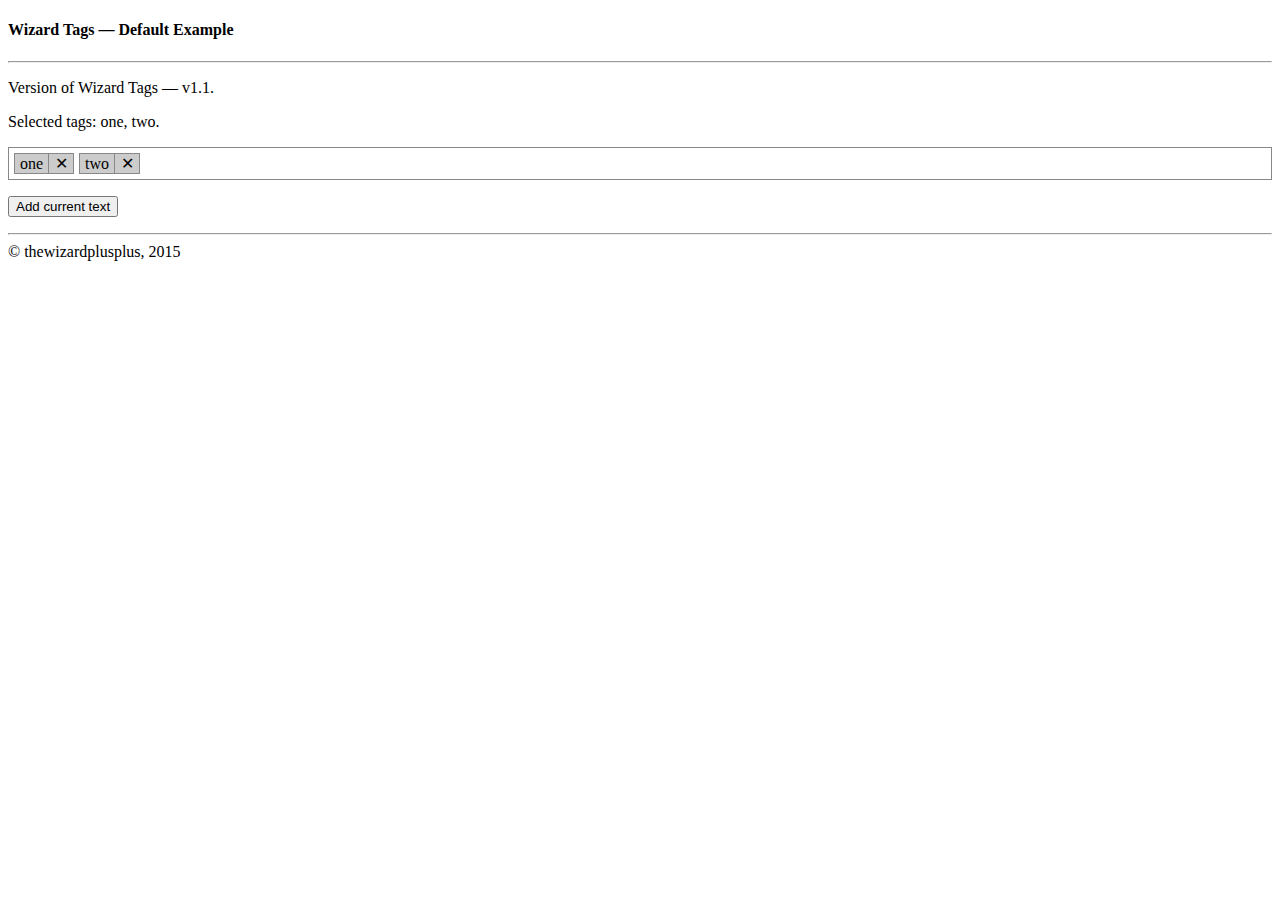
<file: test/default_example.html>
<!DOCTYPE html>
<html>
	<head>
		<meta charset = "utf-8" />
		<meta
			name = "viewport"
			content = "width=device-width, initial-scale=1.0" />

		<link rel = "stylesheet" href = "../source/styles/wizard_tags.css" />
		<link rel = "stylesheet" href = "../source/styles/default_theme.css" />

		<script src = "../source/scripts/wizard_tags.js"></script>
		<script src = "scripts/main.js"></script>

		<title>Wizard Tags - Default Example</title>
	</head>
	<body>
		<header>
			<h4>Wizard Tags &mdash; Default Example</h4>
			<hr />
		</header>
		<section>
			<p>
				Version of Wizard Tags &mdash;
				v<span class = "version-view">0.0</span>.
			</p>
			<p>
				Selected tags:
				<span class = "selected-tags-view">&mdash;</span>.
			</p>
			<div class = "tags-input"></div>
			<p>
				<button class = "adding-button">Add current text</button>
			</p>
		</section>
		<footer>
			<hr />
			&copy; thewizardplusplus, 2015
		</footer>
	</body>
</html>
</file>
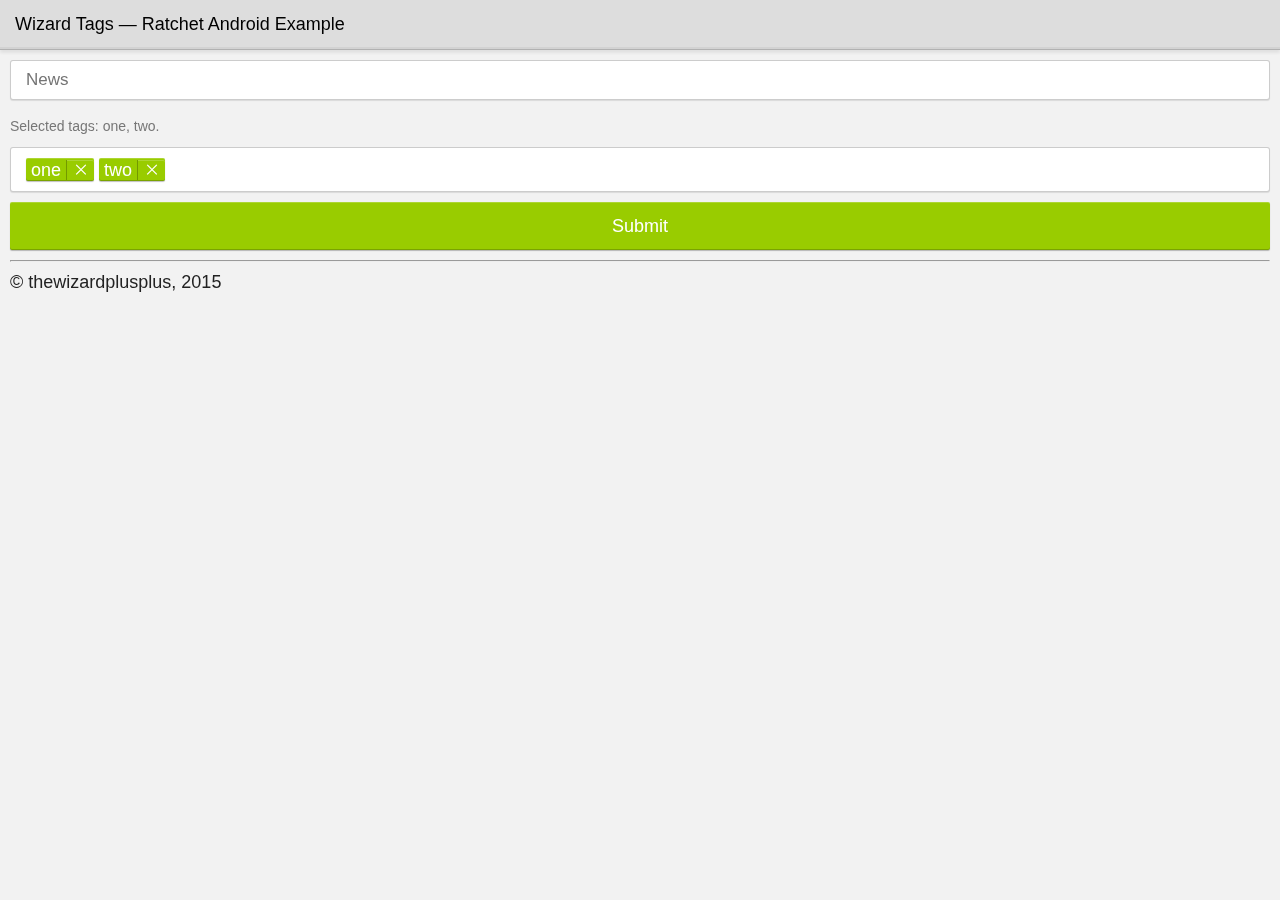
<file: test/ratchet_android_example.html>
<!DOCTYPE html>
<html>
	<head>
		<meta charset = "utf-8" />
		<meta
			name = "viewport"
			content = "width=device-width, initial-scale=1.0" />

		<link rel = "stylesheet" href = "ratchet/css/ratchet.min.css" />
		<link
			rel = "stylesheet"
			href = "ratchet/css/ratchet-theme-android.min.css" />
		<link rel = "stylesheet" href = "../source/styles/wizard_tags.css" />
		<link
			rel = "stylesheet"
			href = "../source/styles/ratchet_android_theme.css" />

		<script src = "ratchet/js/ratchet.min.js"></script>
		<script src = "../source/scripts/wizard_tags.js"></script>
		<script src = "scripts/main.js"></script>

		<title>Wizard Tags - Ratchet Android Example</title>
	</head>
	<body>
		<header class = "bar bar-nav">
			<h1 class = "title">Wizard Tags &mdash; Ratchet Android Example</h1>
		</header>

		<section class = "content">
			<form class = "content-padded test-form">
				<input type = "text" placeholder = "News" />

				<p>
					Selected tags:
					<span class = "selected-tags-view">&mdash;</span>.
				</p>
				<p>
					<div class = "tags-input"></div>
				</p>

				<button class = "btn btn-positive btn-block">Submit</button>
			</form>

			<footer class = "content-padded">
				<hr />
				&copy; thewizardplusplus, 2015
			</footer>
		</section>
	</body>
</html>
</file>
<file: source/styles/wizard_tags.css>
/* The MIT License (MIT)
 *
 * Copyright (c) 2015 thewizardplusplus <thewizardplusplus@yandex.ru>
 *
 * Permission is hereby granted, free of charge, to any person obtaining a copy
 * of this software and associated documentation files (the "Software"), to deal
 * in the Software without restriction, including without limitation the rights
 * to use, copy, modify, merge, publish, distribute, sublicense, and/or sell
 * copies of the Software, and to permit persons to whom the Software is
 * furnished to do so, subject to the following conditions:
 *
 * The above copyright notice and this permission notice shall be included in
 * all copies or substantial portions of the Software.
 *
 * THE SOFTWARE IS PROVIDED "AS IS", WITHOUT WARRANTY OF ANY KIND, EXPRESS OR
 * IMPLIED, INCLUDING BUT NOT LIMITED TO THE WARRANTIES OF MERCHANTABILITY,
 * FITNESS FOR A PARTICULAR PURPOSE AND NONINFRINGEMENT. IN NO EVENT SHALL THE
 * AUTHORS OR COPYRIGHT HOLDERS BE LIABLE FOR ANY CLAIM, DAMAGES OR OTHER
 * LIABILITY, WHETHER IN AN ACTION OF CONTRACT, TORT OR OTHERWISE, ARISING FROM,
 * OUT OF OR IN CONNECTION WITH THE SOFTWARE OR THE USE OR OTHER DEALINGS IN THE
 * SOFTWARE.
 */

@charset "utf-8";

.wizard-tags {
	border: 1px solid;
}

.wizard-tags * {
	margin: 0;
	padding: 0;
	box-sizing: border-box;
}

.wizard-tags .inner-container:after {
	content: '';
	display: block;
	clear: left;
}

.wizard-tags .input {
	float: left;
	border: 0;
	font-size: inherit;
	outline: none;
}

.wizard-tags .autocomplete-list {
	float: left;
	width: 100%;
	border: 1px solid;
	overflow-x: hidden;
	overflow-y: auto;
	list-style-type: none;
}

.wizard-tags .autocomplete-list li {
	border-top: 1px solid;
}

.wizard-tags .autocomplete-list li:first-child {
	border-top: 0;
}

.wizard-tags .autocomplete-list .match {
	text-decoration: underline;
}

.wizard-tags .inner-container .tag-view {
	display: block;
	float: left;
	border: 1px solid;
}

.wizard-tags .inner-container .tag-view.for-remove {
	opacity: 0.5;
}

.wizard-tags .inner-container .tag-view .remove-button:after {
	content: 'x';
	border-left: 1px solid;
}
</file>
<file: source/styles/default_theme.css>
/* The MIT License (MIT)
 *
 * Copyright (c) 2015 thewizardplusplus <thewizardplusplus@yandex.ru>
 *
 * Permission is hereby granted, free of charge, to any person obtaining a copy
 * of this software and associated documentation files (the "Software"), to deal
 * in the Software without restriction, including without limitation the rights
 * to use, copy, modify, merge, publish, distribute, sublicense, and/or sell
 * copies of the Software, and to permit persons to whom the Software is
 * furnished to do so, subject to the following conditions:
 *
 * The above copyright notice and this permission notice shall be included in
 * all copies or substantial portions of the Software.
 *
 * THE SOFTWARE IS PROVIDED "AS IS", WITHOUT WARRANTY OF ANY KIND, EXPRESS OR
 * IMPLIED, INCLUDING BUT NOT LIMITED TO THE WARRANTIES OF MERCHANTABILITY,
 * FITNESS FOR A PARTICULAR PURPOSE AND NONINFRINGEMENT. IN NO EVENT SHALL THE
 * AUTHORS OR COPYRIGHT HOLDERS BE LIABLE FOR ANY CLAIM, DAMAGES OR OTHER
 * LIABILITY, WHETHER IN AN ACTION OF CONTRACT, TORT OR OTHERWISE, ARISING FROM,
 * OUT OF OR IN CONNECTION WITH THE SOFTWARE OR THE USE OR OTHER DEALINGS IN THE
 * SOFTWARE.
 */

@charset "utf-8";

.wizard-tags {
	padding: 5px 5px 0 5px;
	border-color: #888;
}

.wizard-tags .input {
	margin: 1px 6px 6px 1px;
}

.wizard-tags .autocomplete-list {
	border-color: #888;
}

.wizard-tags .autocomplete-list li {
	padding: 5px;
	border-top-color: #ccc;
	cursor: pointer;
}

.wizard-tags .autocomplete-list li:hover {
	background-color: #ccc;
}

.wizard-tags .autocomplete-list li:active {
	background-color: #aaa;
}

.wizard-tags .inner-container .tag-view {
	margin: 0 5px 5px 0;
	background-color: #ccc;
	border-color: #888;
}

.wizard-tags .inner-container .tag-view .text-view {
	padding: 0 5px;
}

.wizard-tags .inner-container .tag-view .remove-button {
	background-color: #ccc;
}

.wizard-tags .inner-container .tag-view .remove-button:hover {
	background-color: #aaa;
}

.wizard-tags .inner-container .tag-view .remove-button:active {
	background-color: #888;
}

.wizard-tags .inner-container .tag-view .remove-button:after {
	content: '\002715';
	display: inline-block;
	width: 1.5em;
	border-left-color: #888;
	text-align: center;
	cursor: pointer;
}
</file>
<file: source/styles/ratchet_android_theme.css>
/* The MIT License (MIT)
 *
 * Copyright (c) 2015 thewizardplusplus <thewizardplusplus@yandex.ru>
 *
 * Permission is hereby granted, free of charge, to any person obtaining a copy
 * of this software and associated documentation files (the "Software"), to deal
 * in the Software without restriction, including without limitation the rights
 * to use, copy, modify, merge, publish, distribute, sublicense, and/or sell
 * copies of the Software, and to permit persons to whom the Software is
 * furnished to do so, subject to the following conditions:
 *
 * The above copyright notice and this permission notice shall be included in
 * all copies or substantial portions of the Software.
 *
 * THE SOFTWARE IS PROVIDED "AS IS", WITHOUT WARRANTY OF ANY KIND, EXPRESS OR
 * IMPLIED, INCLUDING BUT NOT LIMITED TO THE WARRANTIES OF MERCHANTABILITY,
 * FITNESS FOR A PARTICULAR PURPOSE AND NONINFRINGEMENT. IN NO EVENT SHALL THE
 * AUTHORS OR COPYRIGHT HOLDERS BE LIABLE FOR ANY CLAIM, DAMAGES OR OTHER
 * LIABILITY, WHETHER IN AN ACTION OF CONTRACT, TORT OR OTHERWISE, ARISING FROM,
 * OUT OF OR IN CONNECTION WITH THE SOFTWARE OR THE USE OR OTHER DEALINGS IN THE
 * SOFTWARE.
 */

@import url("default_theme.css");
@charset "utf-8";

.wizard-tags {
	padding: 10px 15px 5px 15px;
	background-color: white;
	border-color: rgba(0, 0, 0, 0.2);
	border-radius: 3px;
	-webkit-box-shadow: 0 1px 1px rgba(0, 0, 0, 0.1);
	box-shadow: 0 1px 1px rgba(0, 0, 0, 0.1);
}

.wizard-tags .input {
	margin: 0 5px 4px 0;
	background-color: inherit;
}

.wizard-tags .autocomplete-list {
	border-color: #d9d9d9;
	border-radius: 0 0 2px 2px;
}

.wizard-tags .autocomplete-list li {
	background-color: white;
	border-top-color: #d9d9d9;
}

.wizard-tags .autocomplete-list li:hover {
	background-color: white;
}

.wizard-tags .autocomplete-list li:active {
	background-color: #9c0;
}

.wizard-tags .autocomplete-list .match {
	background-color: #ff0;
	text-decoration: none;
}

.wizard-tags .inner-container .tag-view {
	padding-top: 1px;
	background-color: #9c0;
	border: 0;
	border-radius: 2px;
	color: white;
	-webkit-box-shadow:
		inset 0 -1px 0 rgba(0, 0, 0, .2),
		inset 0 1px 0 rgba(255, 255, 255, .2),
		0 1px 1px rgba(0, 0, 0, .25);
	box-shadow:
		inset 0 -1px 0 rgba(0, 0, 0, .2),
		inset 0 1px 0 rgba(255, 255, 255, .2),
		0 1px 1px rgba(0, 0, 0, .25);
}

.wizard-tags .inner-container .tag-view.for-remove {
	background-color: #d9534f;
	opacity: 1;
}

.wizard-tags .inner-container .tag-view .text-view {
	border-right: 1px solid #739900;
}

.wizard-tags .inner-container .tag-view.for-remove .text-view {
	border-right: 1px solid #c9302c;
}

.wizard-tags .inner-container .tag-view .remove-button {
	background-color: #9c0;
	border-radius: 0 2px 2px 0;
	-webkit-box-shadow: inset 0 1px 0 rgba(255, 255, 255, .2);
	box-shadow: inset 0 1px 0 rgba(255, 255, 255, .2);
}

.wizard-tags .inner-container .tag-view.for-remove .remove-button {
	background-color: #d9534f;
}

.wizard-tags .inner-container .tag-view .remove-button:hover {
	background-color: #9c0;
}

.wizard-tags .inner-container .tag-view.for-remove .remove-button:hover {
	background-color: #d9534f;
}

.wizard-tags .inner-container .tag-view .remove-button:active {
	background-color: #739900;
}

.wizard-tags .inner-container .tag-view.for-remove .remove-button:active {
	background-color: #c9302c;
}

.wizard-tags .inner-container .tag-view .remove-button:after {
	content: '\e811';
	border: 0;
	font-family: Ratchicons;
}
</file>
<file: test/ratchet/css/ratchet.min.css>
/*!
 * =====================================================
 * Ratchet v2.0.2 (http://goratchet.com)
 * Copyright 2014 Connor Sears
 * Licensed under MIT (https://github.com/twbs/ratchet/blob/master/LICENSE)
 *
 * v2.0.2 designed by @connors.
 * =====================================================
 *//*! normalize.css v3.0.1 | MIT License | git.io/normalize */html{font-family:sans-serif;-webkit-text-size-adjust:100%;-ms-text-size-adjust:100%}body{margin:0}article,aside,details,figcaption,figure,footer,header,hgroup,main,nav,section,summary{display:block}audio,canvas,progress,video{display:inline-block;vertical-align:baseline}audio:not([controls]){display:none;height:0}[hidden],template{display:none}a{background:0 0}a:active,a:hover{outline:0}abbr[title]{border-bottom:1px dotted}b,strong{font-weight:700}dfn{font-style:italic}h1{margin:.67em 0}mark{color:#000;background:#ff0}small{font-size:80%}sub,sup{position:relative;font-size:75%;line-height:0;vertical-align:baseline}sup{top:-.5em}sub{bottom:-.25em}img{border:0}svg:not(:root){overflow:hidden}figure{margin:1em 40px}hr{height:0;-moz-box-sizing:content-box;box-sizing:content-box}pre{overflow:auto}code,kbd,pre,samp{font-family:monospace,monospace;font-size:1em}button,input,optgroup,select,textarea{margin:0;font:inherit;color:inherit}button{overflow:visible}button,select{text-transform:none}button,html input[type=button],input[type=reset],input[type=submit]{-webkit-appearance:button;cursor:pointer}button[disabled],html input[disabled]{cursor:default}button::-moz-focus-inner,input::-moz-focus-inner{padding:0;border:0}input{line-height:normal}input[type=checkbox],input[type=radio]{box-sizing:border-box;padding:0}input[type=number]::-webkit-inner-spin-button,input[type=number]::-webkit-outer-spin-button{height:auto}input[type=search]::-webkit-search-cancel-button,input[type=search]::-webkit-search-decoration{-webkit-appearance:none}fieldset{padding:.35em .625em .75em;margin:0 2px;border:1px solid silver}legend{padding:0;border:0}textarea{overflow:auto}optgroup{font-weight:700}table{border-spacing:0;border-collapse:collapse}td,th{padding:0}*{-webkit-box-sizing:border-box;-moz-box-sizing:border-box;box-sizing:border-box}body{position:fixed;top:0;right:0;bottom:0;left:0;font-family:"Helvetica Neue",Helvetica,sans-serif;font-size:17px;line-height:21px;color:#000;background-color:#fff}a{color:#428bca;text-decoration:none;-webkit-tap-highlight-color:transparent}a:active{color:#3071a9}.content{position:absolute;top:0;right:0;bottom:0;left:0;overflow:auto;-webkit-overflow-scrolling:touch;background-color:#fff}.content>*{-webkit-transform:translateZ(0);-ms-transform:translateZ(0);transform:translateZ(0)}.bar-nav~.content{padding-top:44px}.bar-header-secondary~.content{padding-top:88px}.bar-footer~.content{padding-bottom:44px}.bar-footer-secondary~.content{padding-bottom:88px}.bar-tab~.content{padding-bottom:50px}.bar-footer-secondary-tab~.content{padding-bottom:94px}.content-padded{margin:10px}.pull-left{float:left}.pull-right{float:right}.clearfix:after,.clearfix:before{display:table;content:" "}.clearfix:after{clear:both}h1,h2,h3,h4,h5,h6{margin-top:0;margin-bottom:10px;line-height:1}.h1,h1{font-size:36px}.h2,h2{font-size:30px}.h3,h3{font-size:24px}.h4,h4{font-size:18px}.h5,h5{margin-top:20px;font-size:14px}.h6,h6{margin-top:20px;font-size:12px}p{margin-top:0;margin-bottom:10px;font-size:14px;color:#777}.btn{position:relative;display:inline-block;padding:6px 8px 7px;margin-bottom:0;font-size:12px;font-weight:400;line-height:1;color:#333;text-align:center;white-space:nowrap;vertical-align:top;cursor:pointer;background-color:#fff;border:1px solid #ccc;border-radius:3px}.btn.active,.btn:active{color:inherit;background-color:#ccc}.btn.disabled,.btn:disabled{opacity:.6}.btn-primary{color:#fff;background-color:#428bca;border:1px solid #428bca}.btn-primary.active,.btn-primary:active{color:#fff;background-color:#3071a9;border:1px solid #3071a9}.btn-positive{color:#fff;background-color:#5cb85c;border:1px solid #5cb85c}.btn-positive.active,.btn-positive:active{color:#fff;background-color:#449d44;border:1px solid #449d44}.btn-negative{color:#fff;background-color:#d9534f;border:1px solid #d9534f}.btn-negative.active,.btn-negative:active{color:#fff;background-color:#c9302c;border:1px solid #c9302c}.btn-outlined{background-color:transparent}.btn-outlined.btn-primary{color:#428bca}.btn-outlined.btn-positive{color:#5cb85c}.btn-outlined.btn-negative{color:#d9534f}.btn-outlined.btn-negative:active,.btn-outlined.btn-positive:active,.btn-outlined.btn-primary:active{color:#fff}.btn-link{padding-top:6px;padding-bottom:6px;color:#428bca;background-color:transparent;border:0}.btn-link.active,.btn-link:active{color:#3071a9;background-color:transparent}.btn-block{display:block;width:100%;padding:15px 0;margin-bottom:10px;font-size:18px}input[type=button],input[type=reset],input[type=submit]{width:100%}.btn .badge{margin:-2px -4px -2px 4px;font-size:12px;background-color:rgba(0,0,0,.15)}.btn .badge-inverted,.btn:active .badge-inverted{background-color:transparent}.btn-negative:active .badge-inverted,.btn-positive:active .badge-inverted,.btn-primary:active .badge-inverted{color:#fff}.btn-block .badge{position:absolute;right:0;margin-right:10px}.btn .icon{font-size:inherit}.bar{position:fixed;right:0;left:0;z-index:10;height:44px;padding-right:10px;padding-left:10px;background-color:#fff;border-bottom:1px solid #ddd;-webkit-backface-visibility:hidden;backface-visibility:hidden}.bar-header-secondary{top:44px}.bar-footer{bottom:0}.bar-footer-secondary{bottom:44px}.bar-footer-secondary-tab{bottom:50px}.bar-footer,.bar-footer-secondary,.bar-footer-secondary-tab{border-top:1px solid #ddd;border-bottom:0}.bar-nav{top:0}.title{position:absolute;display:block;width:100%;padding:0;margin:0 -10px;font-size:17px;font-weight:500;line-height:44px;color:#000;text-align:center;white-space:nowrap}.title a{color:inherit}.bar-tab{bottom:0;display:table;width:100%;height:50px;padding:0;table-layout:fixed;border-top:1px solid #ddd;border-bottom:0}.bar-tab .tab-item{display:table-cell;width:1%;height:50px;color:#929292;text-align:center;vertical-align:middle}.bar-tab .tab-item.active,.bar-tab .tab-item:active{color:#428bca}.bar-tab .tab-item .icon{top:3px;width:24px;height:24px;padding-top:0;padding-bottom:0}.bar-tab .tab-item .icon~.tab-label{display:block;font-size:11px}.bar .btn{position:relative;top:7px;z-index:20;padding:6px 12px 7px;margin-top:0;font-weight:400}.bar .btn.pull-right{margin-left:10px}.bar .btn.pull-left{margin-right:10px}.bar .btn-link{top:0;padding:0;font-size:16px;line-height:44px;color:#428bca;border:0}.bar .btn-link.active,.bar .btn-link:active{color:#3071a9}.bar .btn-block{top:6px;padding:7px 0;margin-bottom:0;font-size:16px}.bar .btn-nav.pull-left{margin-left:-5px}.bar .btn-nav.pull-left .icon-left-nav{margin-right:-3px}.bar .btn-nav.pull-right{margin-right:-5px}.bar .btn-nav.pull-right .icon-right-nav{margin-left:-3px}.bar .icon{position:relative;z-index:20;padding-top:10px;padding-bottom:10px;font-size:24px}.bar .btn .icon{top:3px;padding:0}.bar .title .icon{padding:0}.bar .title .icon.icon-caret{top:4px;margin-left:-5px}.bar input[type=search]{height:29px;margin:6px 0}.bar .segmented-control{top:7px;margin:0 auto}.badge{display:inline-block;padding:2px 9px 3px;font-size:12px;line-height:1;color:#333;background-color:rgba(0,0,0,.15);border-radius:100px}.badge.badge-inverted{padding:0 5px 0 0;background-color:transparent}.badge-primary{color:#fff;background-color:#428bca}.badge-primary.badge-inverted{color:#428bca}.badge-positive{color:#fff;background-color:#5cb85c}.badge-positive.badge-inverted{color:#5cb85c}.badge-negative{color:#fff;background-color:#d9534f}.badge-negative.badge-inverted{color:#d9534f}.card{margin:10px;overflow:hidden;background-color:#fff;border:1px solid #ddd;border-radius:6px}.card .table-view{margin-bottom:0;border-top:0;border-bottom:0}.card .table-view .table-view-divider:first-child{top:0;border-top-left-radius:6px;border-top-right-radius:6px}.card .table-view .table-view-divider:last-child{border-bottom-right-radius:6px;border-bottom-left-radius:6px}.card .table-view-cell:last-child{border-bottom:0}.table-view{padding-left:0;margin-top:0;margin-bottom:15px;list-style:none;background-color:#fff;border-top:1px solid #ddd;border-bottom:1px solid #ddd}.table-view-cell{position:relative;padding:11px 65px 11px 15px;overflow:hidden;border-bottom:1px solid #ddd}.table-view-cell:last-child{border-bottom:0}.table-view-cell>a:not(.btn){position:relative;display:block;padding:inherit;margin:-11px -65px -11px -15px;overflow:hidden;color:inherit}.table-view-cell>a:not(.btn):active{background-color:#eee}.table-view-cell p{margin-bottom:0}.table-view-divider{padding-top:6px;padding-bottom:6px;padding-left:15px;margin-top:-1px;margin-left:0;font-weight:500;color:#999;background-color:#fafafa;border-top:1px solid #ddd;border-bottom:1px solid #ddd}.table-view .media,.table-view .media-body{overflow:hidden}.table-view .media-object.pull-left{margin-right:10px}.table-view .media-object.pull-right{margin-left:10px}.table-view-cell>.badge,.table-view-cell>.btn,.table-view-cell>.toggle,.table-view-cell>a>.badge,.table-view-cell>a>.btn,.table-view-cell>a>.toggle{position:absolute;top:50%;right:15px;-webkit-transform:translateY(-50%);-ms-transform:translateY(-50%);transform:translateY(-50%)}.table-view-cell .navigate-left>.badge,.table-view-cell .navigate-left>.btn,.table-view-cell .navigate-left>.toggle,.table-view-cell .navigate-right>.badge,.table-view-cell .navigate-right>.btn,.table-view-cell .navigate-right>.toggle,.table-view-cell .push-left>.badge,.table-view-cell .push-left>.btn,.table-view-cell .push-left>.toggle,.table-view-cell .push-right>.badge,.table-view-cell .push-right>.btn,.table-view-cell .push-right>.toggle,.table-view-cell>a .navigate-left>.badge,.table-view-cell>a .navigate-left>.btn,.table-view-cell>a .navigate-left>.toggle,.table-view-cell>a .navigate-right>.badge,.table-view-cell>a .navigate-right>.btn,.table-view-cell>a .navigate-right>.toggle,.table-view-cell>a .push-left>.badge,.table-view-cell>a .push-left>.btn,.table-view-cell>a .push-left>.toggle,.table-view-cell>a .push-right>.badge,.table-view-cell>a .push-right>.btn,.table-view-cell>a .push-right>.toggle{right:35px}.content>.table-view:first-child{margin-top:15px}button,input,select,textarea{font-family:"Helvetica Neue",Helvetica,sans-serif;font-size:17px}input[type=color],input[type=date],input[type=datetime-local],input[type=datetime],input[type=email],input[type=month],input[type=number],input[type=password],input[type=search],input[type=tel],input[type=text],input[type=time],input[type=url],input[type=week],select,textarea{width:100%;height:35px;-webkit-appearance:none;padding:0 15px;margin-bottom:15px;line-height:21px;background-color:#fff;border:1px solid #ddd;border-radius:3px;outline:0}input[type=search]{-webkit-box-sizing:border-box;-moz-box-sizing:border-box;box-sizing:border-box;padding:0 10px;font-size:16px;border-radius:20px}input[type=search]:focus{text-align:left}textarea{height:auto}select{height:auto;font-size:14px;background-color:#f8f8f8;-webkit-box-shadow:inset 0 1px 1px rgba(0,0,0,.1);box-shadow:inset 0 1px 1px rgba(0,0,0,.1)}.input-group{background-color:#fff}.input-group input,.input-group textarea{margin-bottom:0;background-color:transparent;border-top:0;border-right:0;border-left:0;border-radius:0;-webkit-box-shadow:none;box-shadow:none}.input-row{height:35px;overflow:hidden;border-bottom:1px solid #ddd}.input-row label{float:left;width:35%;padding:8px 15px;font-family:"Helvetica Neue",Helvetica,sans-serif;line-height:1.1}.input-row input{float:right;width:65%;padding-left:0;margin-bottom:0;border:0}.segmented-control{position:relative;display:table;overflow:hidden;font-size:12px;font-weight:400;background-color:#fff;border:1px solid #ccc;border-radius:3px}.segmented-control .control-item{display:table-cell;width:1%;padding-top:6px;padding-bottom:7px;overflow:hidden;line-height:1;color:#333;text-align:center;text-overflow:ellipsis;white-space:nowrap;border-left:1px solid #ccc}.segmented-control .control-item:first-child{border-left-width:0}.segmented-control .control-item:active{background-color:#eee}.segmented-control .control-item.active{background-color:#ccc}.segmented-control-primary{border-color:#428bca}.segmented-control-primary .control-item{color:#428bca;border-color:inherit}.segmented-control-primary .control-item:active{background-color:#cde1f1}.segmented-control-primary .control-item.active{color:#fff;background-color:#428bca}.segmented-control-positive{border-color:#5cb85c}.segmented-control-positive .control-item{color:#5cb85c;border-color:inherit}.segmented-control-positive .control-item:active{background-color:#d8eed8}.segmented-control-positive .control-item.active{color:#fff;background-color:#5cb85c}.segmented-control-negative{border-color:#d9534f}.segmented-control-negative .control-item{color:#d9534f;border-color:inherit}.segmented-control-negative .control-item:active{background-color:#f9e2e2}.segmented-control-negative .control-item.active{color:#fff;background-color:#d9534f}.control-content{display:none}.control-content.active{display:block}.popover{position:fixed;top:55px;left:50%;z-index:20;display:none;width:280px;margin-left:-140px;background-color:#fff;border-radius:6px;-webkit-box-shadow:0 0 15px rgba(0,0,0,.1);box-shadow:0 0 15px rgba(0,0,0,.1);opacity:0;-webkit-transition:all .25s linear;-moz-transition:all .25s linear;transition:all .25s linear;-webkit-transform:translate3d(0,-15px,0);-ms-transform:translate3d(0,-15px,0);transform:translate3d(0,-15px,0)}.popover:before{position:absolute;top:-15px;left:50%;width:0;height:0;margin-left:-15px;content:'';border-right:15px solid transparent;border-bottom:15px solid #fff;border-left:15px solid transparent}.popover.visible{opacity:1;-webkit-transform:translate3d(0,0,0);-ms-transform:translate3d(0,0,0);transform:translate3d(0,0,0)}.popover .bar~.table-view{padding-top:44px}.backdrop{position:fixed;top:0;right:0;bottom:0;left:0;z-index:15;background-color:rgba(0,0,0,.3)}.popover .btn-block{margin-bottom:5px}.popover .btn-block:last-child{margin-bottom:0}.popover .bar-nav{border-bottom:1px solid #ddd;border-top-left-radius:12px;border-top-right-radius:12px;-webkit-box-shadow:none;box-shadow:none}.popover .table-view{max-height:300px;margin-bottom:0;overflow:auto;-webkit-overflow-scrolling:touch;background-color:#fff;border-top:0;border-bottom:0;border-radius:6px}.modal{position:fixed;top:0;z-index:11;width:100%;min-height:100%;overflow:hidden;background-color:#fff;opacity:0;-webkit-transition:-webkit-transform .25s,opacity 1ms .25s;-moz-transition:-moz-transform .25s,opacity 1ms .25s;transition:transform .25s,opacity 1ms .25s;-webkit-transform:translate3d(0,100%,0);-ms-transform:translate3d(0,100%,0);transform:translate3d(0,100%,0)}.modal.active{height:100%;opacity:1;-webkit-transition:-webkit-transform .25s;-moz-transition:-moz-transform .25s;transition:transform .25s;-webkit-transform:translate3d(0,0,0);-ms-transform:translate3d(0,0,0);transform:translate3d(0,0,0)}.slider{width:100%;overflow:hidden;background-color:#000}.slider .slide-group{position:relative;font-size:0;white-space:nowrap;-webkit-transition:all 0s linear;-moz-transition:all 0s linear;transition:all 0s linear}.slider .slide-group .slide{display:inline-block;width:100%;height:100%;font-size:14px;vertical-align:top}.toggle{position:relative;display:block;width:74px;height:30px;background-color:#fff;border:2px solid #ddd;border-radius:20px;-webkit-transition-duration:.2s;-moz-transition-duration:.2s;transition-duration:.2s;-webkit-transition-property:background-color,border;-moz-transition-property:background-color,border;transition-property:background-color,border}.toggle .toggle-handle{position:absolute;top:-1px;left:-1px;z-index:2;width:28px;height:28px;background-color:#fff;border:1px solid #ddd;border-radius:100px;-webkit-transition-duration:.2s;-moz-transition-duration:.2s;transition-duration:.2s;-webkit-transition-property:-webkit-transform,border,width;-moz-transition-property:-moz-transform,border,width;transition-property:transform,border,width}.toggle:before{position:absolute;top:3px;right:11px;font-size:13px;color:#999;text-transform:uppercase;content:"Off"}.toggle.active{background-color:#5cb85c;border:2px solid #5cb85c}.toggle.active .toggle-handle{border-color:#5cb85c;-webkit-transform:translate3d(44px,0,0);-ms-transform:translate3d(44px,0,0);transform:translate3d(44px,0,0)}.toggle.active:before{right:auto;left:15px;color:#fff;content:"On"}.toggle input[type=checkbox]{display:none}.content.fade{left:0;opacity:0}.content.fade.in{opacity:1}.content.sliding{z-index:2;-webkit-transition:-webkit-transform .4s;-moz-transition:-moz-transform .4s;transition:transform .4s;-webkit-transform:translate3d(0,0,0);-ms-transform:translate3d(0,0,0);transform:translate3d(0,0,0)}.content.sliding.left{z-index:1;-webkit-transform:translate3d(-100%,0,0);-ms-transform:translate3d(-100%,0,0);transform:translate3d(-100%,0,0)}.content.sliding.right{z-index:3;-webkit-transform:translate3d(100%,0,0);-ms-transform:translate3d(100%,0,0);transform:translate3d(100%,0,0)}.navigate-left:after,.navigate-right:after,.push-left:after,.push-right:after{position:absolute;top:50%;display:inline-block;font-family:Ratchicons;font-size:inherit;line-height:1;color:#bbb;text-decoration:none;-webkit-transform:translateY(-50%);-ms-transform:translateY(-50%);transform:translateY(-50%);-webkit-font-smoothing:antialiased}.navigate-left:after,.push-left:after{left:15px;content:'\e822'}.navigate-right:after,.push-right:after{right:15px;content:'\e826'}@font-face{font-family:Ratchicons;font-style:normal;font-weight:400;src:url(../fonts/ratchicons.eot);src:url(../fonts/ratchicons.eot?#iefix) format("embedded-opentype"),url(../fonts/ratchicons.woff) format("woff"),url(../fonts/ratchicons.ttf) format("truetype"),url(../fonts/ratchicons.svg#svgFontName) format("svg")}.icon{display:inline-block;font-family:Ratchicons;font-size:24px;line-height:1;text-decoration:none;-webkit-font-smoothing:antialiased}.icon-back:before{content:'\e80a'}.icon-bars:before{content:'\e80e'}.icon-caret:before{content:'\e80f'}.icon-check:before{content:'\e810'}.icon-close:before{content:'\e811'}.icon-code:before{content:'\e812'}.icon-compose:before{content:'\e813'}.icon-download:before{content:'\e815'}.icon-edit:before{content:'\e829'}.icon-forward:before{content:'\e82a'}.icon-gear:before{content:'\e821'}.icon-home:before{content:'\e82b'}.icon-info:before{content:'\e82c'}.icon-list:before{content:'\e823'}.icon-more-vertical:before{content:'\e82e'}.icon-more:before{content:'\e82f'}.icon-pages:before{content:'\e824'}.icon-pause:before{content:'\e830'}.icon-person:before{content:'\e832'}.icon-play:before{content:'\e816'}.icon-plus:before{content:'\e817'}.icon-refresh:before{content:'\e825'}.icon-search:before{content:'\e819'}.icon-share:before{content:'\e81a'}.icon-sound:before{content:'\e827'}.icon-sound2:before{content:'\e828'}.icon-sound3:before{content:'\e80b'}.icon-sound4:before{content:'\e80c'}.icon-star-filled:before{content:'\e81b'}.icon-star:before{content:'\e81c'}.icon-stop:before{content:'\e81d'}.icon-trash:before{content:'\e81e'}.icon-up-nav:before{content:'\e81f'}.icon-up:before{content:'\e80d'}.icon-right-nav:before{content:'\e818'}.icon-right:before{content:'\e826'}.icon-down-nav:before{content:'\e814'}.icon-down:before{content:'\e820'}.icon-left-nav:before{content:'\e82d'}.icon-left:before{content:'\e822'}
</file>
<file: test/ratchet/css/ratchet-theme-android.min.css>
/*!
 * =====================================================
 * Ratchet v2.0.2 (http://goratchet.com)
 * Copyright 2014 Connor Sears
 * Licensed under MIT (https://github.com/twbs/ratchet/blob/master/LICENSE)
 *
 * v2.0.2 designed by @connors.
 * =====================================================
 */body{font-family:Roboto,sans-serif;font-size:18px;line-height:22px;color:#222}a{color:#33b5e5}a:active{color:#1a9bcb}.content{background-color:#f2f2f2}.bar-nav~.content{padding-top:50px}.bar-header-secondary~.content{padding-top:100px}.bar-tab~.content{padding-top:50px;padding-bottom:0}.bar-footer~.content{padding-bottom:50px}.bar-footer-secondary~.content{padding-bottom:100px}.btn{padding:8px 15px;font-size:14px;color:#222;background-color:#cecece;border:0;border-radius:2px;-webkit-box-shadow:inset 0 -1px 0 rgba(0,0,0,.2),inset 0 1px 0 rgba(255,255,255,.2),0 1px 1px rgba(0,0,0,.25);box-shadow:inset 0 -1px 0 rgba(0,0,0,.2),inset 0 1px 0 rgba(255,255,255,.2),0 1px 1px rgba(0,0,0,.25)}.btn.active,.btn:active{color:#222;background-color:#999;border:0;-webkit-box-shadow:inset 0 -1px 0 rgba(0,0,0,.2),inset 0 1px 0 rgba(255,255,255,.2);box-shadow:inset 0 -1px 0 rgba(0,0,0,.2),inset 0 1px 0 rgba(255,255,255,.2)}.btn-primary{color:#fff;background-color:#33b5e5;border:0}.btn-primary.active,.btn-primary:active{color:#fff;background-color:#1a9bcb;border:0}.btn-positive{color:#fff;background-color:#9c0;border:0}.btn-positive.active,.btn-positive:active{color:#fff;background-color:#739900;border:0}.btn-negative{color:#fff;background-color:#f44;border:0}.btn-negative.active,.btn-negative:active{color:#fff;background-color:#f11;border:0}.btn-outlined{background-color:transparent;border:1px solid #999;-webkit-box-shadow:none;box-shadow:none}.btn-outlined.btn-primary{color:#33b5e5;border:1px solid #33b5e5}.btn-outlined.btn-primary:active{background-color:#33b5e5;border:1px solid #33b5e5}.btn-outlined.btn-positive{color:#9c0;border:1px solid #9c0}.btn-outlined.btn-positive:active{background-color:#9c0;border:1px solid #9c0}.btn-outlined.btn-negative{color:#f44;border:1px solid #f44}.btn-outlined.btn-negative:active{background-color:#f44;border:1px solid #f44}.btn-outlined:active{background-color:#999;border:1px solid #999;-webkit-box-shadow:none;box-shadow:none}.btn-outlined.btn-negative:active,.btn-outlined.btn-positive:active,.btn-outlined.btn-primary:active{color:#fff;-webkit-box-shadow:none;box-shadow:none}.btn-link{color:#33b5e5;background-color:transparent;border:none;-webkit-box-shadow:none;box-shadow:none}.btn-link.active,.btn-link:active{color:#1a9bcb;background-color:transparent;-webkit-box-shadow:none;box-shadow:none}.btn-block{padding:15px 0;font-size:18px}.btn .badge{background-color:rgba(0,0,0,.15)}.btn .badge.badge-inverted{background-color:transparent}.btn:active .badge{color:#fff}.bar{height:50px;background-color:#ddd;border-bottom:1px solid #b1b1b1;-webkit-box-shadow:inset 0 -2px 0 #d2d2d2,0 3px 3px rgba(0,0,0,.07);box-shadow:inset 0 -2px 0 #d2d2d2,0 3px 3px rgba(0,0,0,.07)}.bar.bar-header-secondary{top:50px}.bar.bar-footer-secondary,.bar.bar-footer-secondary-tab{bottom:50px}.bar .bar-footer,.bar .bar-footer-secondary,.bar .bar-footer-secondary-tab{border-top:1px solid #b1b1b1;border-bottom:0;-webkit-box-shadow:inset 0 -2px 0 #33b5e5;box-shadow:inset 0 -2px 0 #33b5e5}.bar-tab{top:0;bottom:auto;height:50px;border-top:0}.bar-tab .tab-item{color:#929292}.bar-tab .tab-item.active{color:#33b5e5;-webkit-box-shadow:inset 0 -2px 0 #33b5e5;box-shadow:inset 0 -2px 0 #33b5e5}.bar-tab .tab-item:active{color:#929292;background-color:#78c6e3}.bar-tab .tab-item .icon{top:3px;padding-top:0;padding-bottom:0}.title{position:static;padding-left:15px;font-size:18px;line-height:49px;text-align:left}.bar .btn{top:7px;padding-top:10px;padding-bottom:10px}.bar .btn-link{top:0;padding:0;font-size:18px;line-height:49px;color:#33b5e5}.bar .btn-link.active,.bar .btn-link:active{color:#1a9bcb}.bar .btn-link .icon{top:2px;padding:0}.bar .btn-block{top:4px}.bar .segmented-control{top:7px}.bar .icon{padding-top:13px;padding-bottom:13px}.bar .title .icon{padding:0}.bar .title .icon.icon-caret{top:10px;color:#777}.bar input[type=search]{height:35px}.badge.badge-inverted{color:#999;background-color:transparent}.badge-primary{color:#fff;background-color:#33b5e5}.badge-primary.badge-inverted{color:#33b5e5;background-color:transparent}.badge-positive{color:#fff;background-color:#9c0}.badge-positive.badge-inverted{color:#9c0;background-color:transparent}.badge-negative{color:#fff;background-color:#f44}.badge-negative.badge-inverted{color:#f44;background-color:transparent}.card{background-color:transparent;border-color:#d9d9d9;border-radius:2px}.table-view{background-color:transparent}.table-view .table-view-cell{border-bottom:1px solid #d9d9d9}.table-view .table-view-cell:last-child{background-image:none}.table-view .table-view-cell>a:not(.btn):active{color:inherit;background-color:#e0e0e0}.table-view .table-view-cell>a:not(.btn):active .icon{color:#fff}.table-view .table-view-divider{padding-top:25px;font-size:12px;font-weight:700;text-transform:uppercase;background-color:transparent;border-top:0;border-bottom:2px solid #a9a9a9}.table-view-cell .navigate-left>.badge,.table-view-cell .navigate-left>.btn,.table-view-cell .navigate-left>.toggle,.table-view-cell .navigate-right>.badge,.table-view-cell .navigate-right>.btn,.table-view-cell .navigate-right>.toggle,.table-view-cell .push-left>.badge,.table-view-cell .push-left>.btn,.table-view-cell .push-left>.toggle,.table-view-cell .push-right>.badge,.table-view-cell .push-right>.btn,.table-view-cell .push-right>.toggle,.table-view-cell>a .navigate-left>.badge,.table-view-cell>a .navigate-left>.btn,.table-view-cell>a .navigate-left>.toggle,.table-view-cell>a .navigate-right>.badge,.table-view-cell>a .navigate-right>.btn,.table-view-cell>a .navigate-right>.toggle,.table-view-cell>a .push-left>.badge,.table-view-cell>a .push-left>.btn,.table-view-cell>a .push-left>.toggle,.table-view-cell>a .push-right>.badge,.table-view-cell>a .push-right>.btn,.table-view-cell>a .push-right>.toggle{right:15px}.input-group,input[type=color],input[type=date],input[type=datetime-local],input[type=datetime],input[type=email],input[type=month],input[type=number],input[type=password],input[type=search],input[type=tel],input[type=text],input[type=time],input[type=url],input[type=week],select,textarea{height:40px;padding:10px 15px;border:1px solid rgba(0,0,0,.2);-webkit-box-shadow:0 1px 1px rgba(0,0,0,.1);box-shadow:0 1px 1px rgba(0,0,0,.1)}input[type=search]{border-radius:2px}.input-group,select,textarea{height:auto}.input-group{padding:0;border:0}.input-group input{border:0;border-bottom:1px solid #d9d9d9;-webkit-box-shadow:none;box-shadow:none}.input-group input:last-child{background-image:none}.input-row{height:40px;border-bottom:1px solid #d9d9d9}.input-row label{padding-top:10px;padding-bottom:10px}.input-row label+input{background-image:none;border-bottom:0}.segmented-control{font-size:14px;background-color:#cecece;border:0;border-radius:2px;-webkit-box-shadow:0 1px 1px rgba(0,0,0,.25);box-shadow:0 1px 1px rgba(0,0,0,.25)}.segmented-control .control-item{padding-top:10px;padding-bottom:10px;color:#222;border-left:1px solid #999;-webkit-box-shadow:inset 0 -1px 0 rgba(0,0,0,.2),inset 0 1px 0 rgba(255,255,255,.2);box-shadow:inset 0 -1px 0 rgba(0,0,0,.2),inset 0 1px 0 rgba(255,255,255,.2)}.segmented-control .control-item:first-child{border-left-width:0}.segmented-control .control-item.active,.segmented-control .control-item:active{background-color:#999}.segmented-control-primary{border:0}.segmented-control-primary .control-item{color:#fff;border-color:inherit}.segmented-control-primary .control-item.active,.segmented-control-primary .control-item:active{color:#fff;background-color:#33b5e5}.segmented-control-positive{border:0}.segmented-control-positive .control-item{color:#fff;border-color:inherit}.segmented-control-positive .control-item.active,.segmented-control-positive .control-item:active{color:#fff;background-color:#9c0}.segmented-control-negative{border:0}.segmented-control-negative .control-item{color:#fff;border-color:inherit}.segmented-control-negative .control-item.active,.segmented-control-negative .control-item:active{color:#fff;background-color:#f44}.popover{top:47px;left:15px;width:200px;margin-left:0;border:1px solid #9b9b9b;border-radius:0;-webkit-box-shadow:0 0 3px rgba(0,0,0,.2);box-shadow:0 0 3px rgba(0,0,0,.2);-webkit-transition:-webkit-transform .1s ease-in-out,opacity .2s ease-in-out;-moz-transition:-moz-transform .1s ease-in-out,opacity .2s ease-in-out;transition:transform .1s ease-in-out,opacity .2s ease-in-out;-webkit-transform:scale(.75);-ms-transform:scale(.75);transform:scale(.75)}.popover:before{display:none}.popover.visible{-webkit-transform:scale(1);-ms-transform:scale(1);transform:scale(1)}.backdrop{background-color:transparent}.popover .bar{border-radius:0}.popover .bar-nav~.table-view{padding-top:50px}.popover .table-view{border-radius:12px}.toggle{width:104px;height:28px;background-color:#d7d7d7;border:2px solid #d7d7d7;border-radius:0}.toggle .toggle-handle{top:0;left:0;width:50px;height:24px;background-color:#bebebe;border:1px solid #b5b5b5;border-radius:2px;-webkit-box-shadow:inset 0 1px 0 rgba(255,255,255,.3),inset 0 -1px 0 rgba(0,0,0,.1);box-shadow:inset 0 1px 0 rgba(255,255,255,.3),inset 0 -1px 0 rgba(0,0,0,.1)}.toggle:before{top:1px;right:auto;left:11px;z-index:3;color:#fff}.toggle.active{background-color:#d7d7d7;border:2px solid #d7d7d7}.toggle.active .toggle-handle{margin-right:2px;background-color:#33b5e5;border-color:#33b5e5;-webkit-transform:translate3d(50px,0,0);-ms-transform:translate3d(50px,0,0);transform:translate3d(50px,0,0)}.toggle.active:before{right:14px;left:auto;color:#fff}.navigate-left:after,.navigate-right:after,.push-left:after,.push-right:after{content:''}.icon-caret:before{content:'\e800'}.icon-down-nav:before,.icon-down:before{content:'\e801'}.icon-download:before{content:'\e802'}.icon-left-nav:before,.icon-left:before{content:'\e803'}.icon-more-vertical:before{content:'\e804'}.icon-more:before{content:'\e805'}.icon-right-nav:before,.icon-right:before{content:'\e806'}.icon-search:before{content:'\e807'}.icon-share:before{content:'\e808'}.icon-up-nav:before,.icon-up:before{content:'\e809'}
</file>
